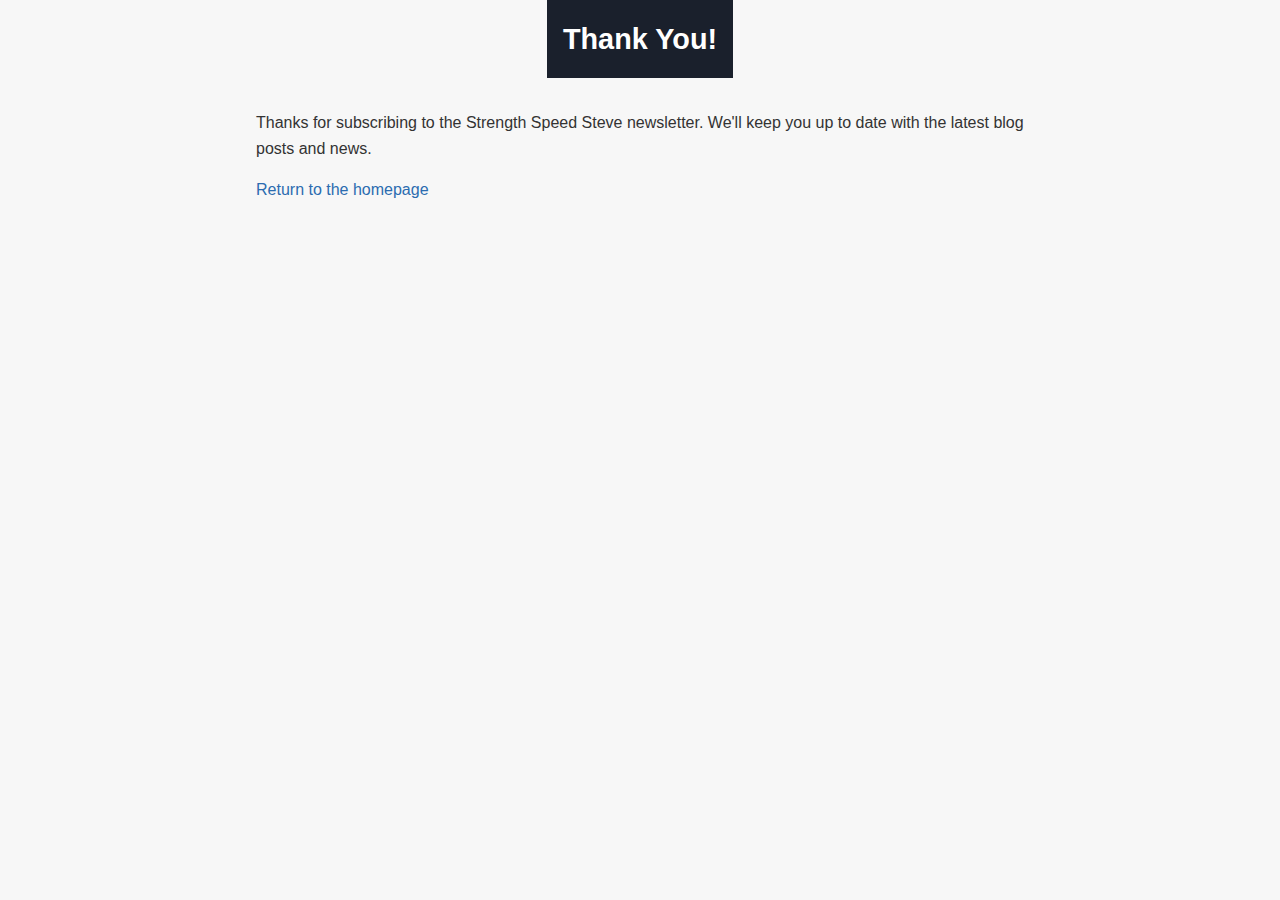
<file: thank-you.html>
<!DOCTYPE html>
<html lang="en">
<head>
  <meta charset="UTF-8">
  <meta name="viewport" content="width=device-width, initial-scale=1.0">
  <title>Thank You | Strength Speed Steve</title>
  <link rel="stylesheet" href="style.css">
</head>
<body>
  <header>
    <h1>Thank You!</h1>
  </header>
  <main>
    <p>Thanks for subscribing to the Strength Speed Steve newsletter. We'll keep you up to date with the latest blog posts and news.</p>
    <p><a href="index.html">Return to the homepage</a></p>
  </main>
</body>
</html>
</file>
<file: style.css>
/* Basic styles for Strength Speed Steve site */
body {
  font-family: Arial, sans-serif;
  margin: 0;
  padding: 0;
  line-height: 1.6;
  background-color: #f7f7f7;
  color: #333;
}

header {
  background-color: #1a202c;
  color: #fff;
  padding: 1rem;
}

header h1 {
  margin: 0;
  font-size: 1.8rem;
}

main, section, aside {
  padding: 1rem;
}

article {
  background: #fff;
  border: 1px solid #e2e8f0;
  border-radius: 4px;
  margin-bottom: 1rem;
  padding: 1rem;
}

article h2 {
  margin-top: 0;
}

a {
  color: #2b6cb0;
  text-decoration: none;
}

a:hover {
  text-decoration: underline;
}

aside {
  background: #edf2f7;
  border-top: 1px solid #e2e8f0;
  margin-top: 2rem;
}

aside h2 {
  margin-top: 0;
}

form {
  display: flex;
  flex-direction: column;
}

form input[type="email"] {
  padding: 0.5rem;
  margin-bottom: 0.5rem;
  border: 1px solid #cbd5e0;
  border-radius: 4px;
}

form button {
  padding: 0.5rem;
  background: #2b6cb0;
  color: #fff;
  border: none;
  border-radius: 4px;
  cursor: pointer;
}

form button:hover {
  background: #2c5282;
}

/* Responsive layout */
@media (min-width: 768px) {
  body {
    display: flex;
    flex-direction: column;
    align-items: center;
  }
  main {
    width: 60%;
  }
  aside {
    width: 60%;
  }
}
</file>
